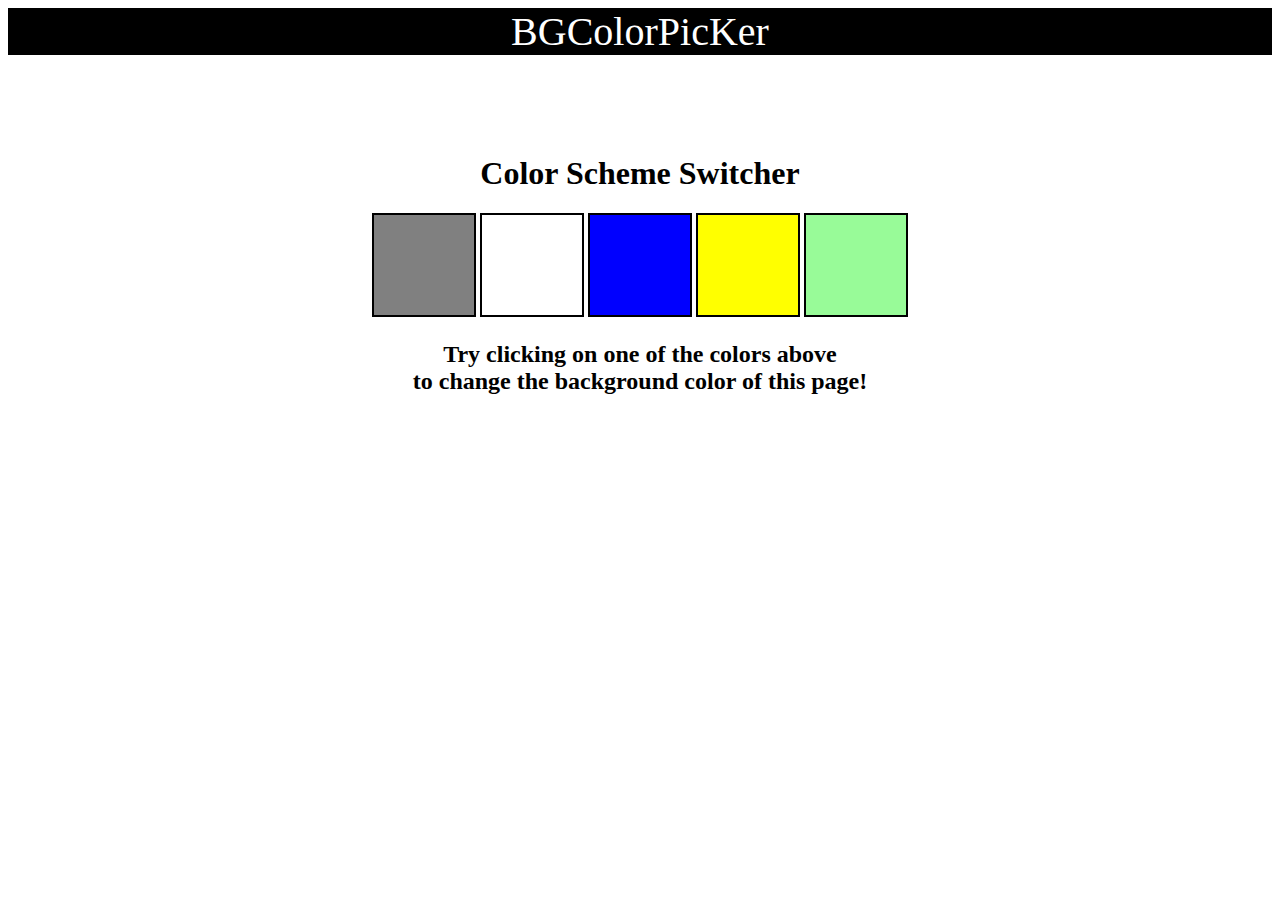
<file: BackgroundColorPicker/index.html>
<!DOCTYPE html>
<html lang="en">
<head>
    <meta charset="UTF-8">
    <meta name="viewport" content="width=device-width, initial-scale=1.0">
    <title>Background-Color-Picker</title>
    <link rel="stylesheet" href="style.css">
    
</head>
<body>
    <div id="firstDiv">
        <a class="nav" href="#">BGColorPicKer</a>
    </div>
    <div class="canvas">
        <h1>Color Scheme Switcher</h1>
        <span class="button" id="grey"></span>
        <span class="button" id="white"></span>
        <span class="button" id="blue"></span>
        <span class="button" id="yellow"></span>
        <span class="button" id="palegreen"></span>
        <h2>
          Try clicking on one of the colors above
          <span>to change the background color of this page!</span>
        </h2>
      </div>

      <script src="script.js"></script>
    
</body>
</html>
</file>
<file: BackgroundColorPicker/style.css>
*{ font-family: cursive;
}

#firstDiv{
    background-color: black;
    text-align: center;
}

.nav{
    color: white;
    text-decoration: none;
    font-size: 40px;
}
html {
    margin: 0;
  }
  
  span {
    display: block;
  }
  .canvas {
    margin: 100px auto 100px;
    width: 80%;
    text-align: center;
  }
  
  .button {
    width: 100px;
    height: 100px;
    border: solid black 2px;
    display: inline-block;
  }
  
  #grey {
    background: grey;
  }
  
  #white {
    background: white;
  }
  #blue {
    background: blue;
  }
  #yellow {
    background: yellow;
  }
  #palegreen {
    background: palegreen;
  }
</file>
